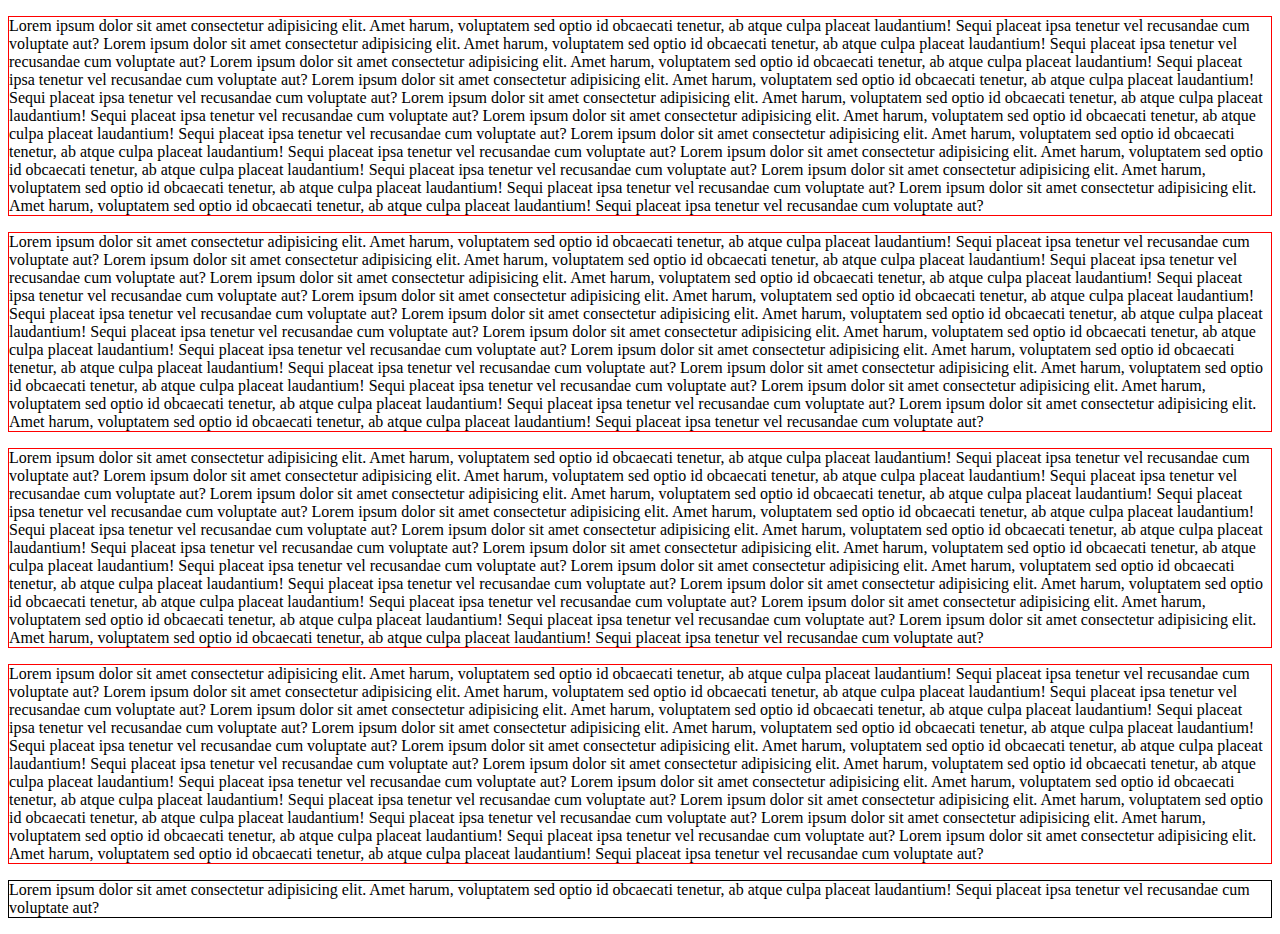
<file: dom-elemento.html>
<!DOCTYPE html>
<html lang="en">

<head>
    <meta charset="UTF-8">
    <title>DOM elementos</title>
    <meta http-equiv="X-UA-Compatible" content="IE=edge">
    <meta name="viewport" content="width=device-width, initial-scale=1.0, maximum-scale=1.0,user-scalable=0">
</head>

<body>
    <p id="elemento-1" style="border: 1px solid red;">
        Lorem ipsum dolor sit amet consectetur adipisicing elit. Amet harum, voluptatem sed optio id obcaecati tenetur, ab atque culpa placeat laudantium! Sequi placeat ipsa tenetur vel recusandae cum voluptate aut? Lorem ipsum dolor sit amet consectetur adipisicing
        elit. Amet harum, voluptatem sed optio id obcaecati tenetur, ab atque culpa placeat laudantium! Sequi placeat ipsa tenetur vel recusandae cum voluptate aut? Lorem ipsum dolor sit amet consectetur adipisicing elit. Amet harum, voluptatem sed optio
        id obcaecati tenetur, ab atque culpa placeat laudantium! Sequi placeat ipsa tenetur vel recusandae cum voluptate aut? Lorem ipsum dolor sit amet consectetur adipisicing elit. Amet harum, voluptatem sed optio id obcaecati tenetur, ab atque culpa
        placeat laudantium! Sequi placeat ipsa tenetur vel recusandae cum voluptate aut? Lorem ipsum dolor sit amet consectetur adipisicing elit. Amet harum, voluptatem sed optio id obcaecati tenetur, ab atque culpa placeat laudantium! Sequi placeat ipsa
        tenetur vel recusandae cum voluptate aut? Lorem ipsum dolor sit amet consectetur adipisicing elit. Amet harum, voluptatem sed optio id obcaecati tenetur, ab atque culpa placeat laudantium! Sequi placeat ipsa tenetur vel recusandae cum voluptate
        aut? Lorem ipsum dolor sit amet consectetur adipisicing elit. Amet harum, voluptatem sed optio id obcaecati tenetur, ab atque culpa placeat laudantium! Sequi placeat ipsa tenetur vel recusandae cum voluptate aut? Lorem ipsum dolor sit amet consectetur
        adipisicing elit. Amet harum, voluptatem sed optio id obcaecati tenetur, ab atque culpa placeat laudantium! Sequi placeat ipsa tenetur vel recusandae cum voluptate aut? Lorem ipsum dolor sit amet consectetur adipisicing elit. Amet harum, voluptatem
        sed optio id obcaecati tenetur, ab atque culpa placeat laudantium! Sequi placeat ipsa tenetur vel recusandae cum voluptate aut? Lorem ipsum dolor sit amet consectetur adipisicing elit. Amet harum, voluptatem sed optio id obcaecati tenetur, ab
        atque culpa placeat laudantium! Sequi placeat ipsa tenetur vel recusandae cum voluptate aut?
    </p>
    <p id="elemento-2" style="border: 1px solid red;">
        Lorem ipsum dolor sit amet consectetur adipisicing elit. Amet harum, voluptatem sed optio id obcaecati tenetur, ab atque culpa placeat laudantium! Sequi placeat ipsa tenetur vel recusandae cum voluptate aut? Lorem ipsum dolor sit amet consectetur adipisicing
        elit. Amet harum, voluptatem sed optio id obcaecati tenetur, ab atque culpa placeat laudantium! Sequi placeat ipsa tenetur vel recusandae cum voluptate aut? Lorem ipsum dolor sit amet consectetur adipisicing elit. Amet harum, voluptatem sed optio
        id obcaecati tenetur, ab atque culpa placeat laudantium! Sequi placeat ipsa tenetur vel recusandae cum voluptate aut? Lorem ipsum dolor sit amet consectetur adipisicing elit. Amet harum, voluptatem sed optio id obcaecati tenetur, ab atque culpa
        placeat laudantium! Sequi placeat ipsa tenetur vel recusandae cum voluptate aut? Lorem ipsum dolor sit amet consectetur adipisicing elit. Amet harum, voluptatem sed optio id obcaecati tenetur, ab atque culpa placeat laudantium! Sequi placeat ipsa
        tenetur vel recusandae cum voluptate aut? Lorem ipsum dolor sit amet consectetur adipisicing elit. Amet harum, voluptatem sed optio id obcaecati tenetur, ab atque culpa placeat laudantium! Sequi placeat ipsa tenetur vel recusandae cum voluptate
        aut? Lorem ipsum dolor sit amet consectetur adipisicing elit. Amet harum, voluptatem sed optio id obcaecati tenetur, ab atque culpa placeat laudantium! Sequi placeat ipsa tenetur vel recusandae cum voluptate aut? Lorem ipsum dolor sit amet consectetur
        adipisicing elit. Amet harum, voluptatem sed optio id obcaecati tenetur, ab atque culpa placeat laudantium! Sequi placeat ipsa tenetur vel recusandae cum voluptate aut? Lorem ipsum dolor sit amet consectetur adipisicing elit. Amet harum, voluptatem
        sed optio id obcaecati tenetur, ab atque culpa placeat laudantium! Sequi placeat ipsa tenetur vel recusandae cum voluptate aut? Lorem ipsum dolor sit amet consectetur adipisicing elit. Amet harum, voluptatem sed optio id obcaecati tenetur, ab
        atque culpa placeat laudantium! Sequi placeat ipsa tenetur vel recusandae cum voluptate aut?
    </p>
    <p id="elemento-3" style="border: 1px solid red; ">
        Lorem ipsum dolor sit amet consectetur adipisicing elit. Amet harum, voluptatem sed optio id obcaecati tenetur, ab atque culpa placeat laudantium! Sequi placeat ipsa tenetur vel recusandae cum voluptate aut? Lorem ipsum dolor sit amet consectetur adipisicing
        elit. Amet harum, voluptatem sed optio id obcaecati tenetur, ab atque culpa placeat laudantium! Sequi placeat ipsa tenetur vel recusandae cum voluptate aut? Lorem ipsum dolor sit amet consectetur adipisicing elit. Amet harum, voluptatem sed optio
        id obcaecati tenetur, ab atque culpa placeat laudantium! Sequi placeat ipsa tenetur vel recusandae cum voluptate aut? Lorem ipsum dolor sit amet consectetur adipisicing elit. Amet harum, voluptatem sed optio id obcaecati tenetur, ab atque culpa
        placeat laudantium! Sequi placeat ipsa tenetur vel recusandae cum voluptate aut? Lorem ipsum dolor sit amet consectetur adipisicing elit. Amet harum, voluptatem sed optio id obcaecati tenetur, ab atque culpa placeat laudantium! Sequi placeat ipsa
        tenetur vel recusandae cum voluptate aut? Lorem ipsum dolor sit amet consectetur adipisicing elit. Amet harum, voluptatem sed optio id obcaecati tenetur, ab atque culpa placeat laudantium! Sequi placeat ipsa tenetur vel recusandae cum voluptate
        aut? Lorem ipsum dolor sit amet consectetur adipisicing elit. Amet harum, voluptatem sed optio id obcaecati tenetur, ab atque culpa placeat laudantium! Sequi placeat ipsa tenetur vel recusandae cum voluptate aut? Lorem ipsum dolor sit amet consectetur
        adipisicing elit. Amet harum, voluptatem sed optio id obcaecati tenetur, ab atque culpa placeat laudantium! Sequi placeat ipsa tenetur vel recusandae cum voluptate aut? Lorem ipsum dolor sit amet consectetur adipisicing elit. Amet harum, voluptatem
        sed optio id obcaecati tenetur, ab atque culpa placeat laudantium! Sequi placeat ipsa tenetur vel recusandae cum voluptate aut? Lorem ipsum dolor sit amet consectetur adipisicing elit. Amet harum, voluptatem sed optio id obcaecati tenetur, ab
        atque culpa placeat laudantium! Sequi placeat ipsa tenetur vel recusandae cum voluptate aut?
    </p>
    <p id="elemento-4" style="border: 1px solid red; ">
        Lorem ipsum dolor sit amet consectetur adipisicing elit. Amet harum, voluptatem sed optio id obcaecati tenetur, ab atque culpa placeat laudantium! Sequi placeat ipsa tenetur vel recusandae cum voluptate aut? Lorem ipsum dolor sit amet consectetur adipisicing
        elit. Amet harum, voluptatem sed optio id obcaecati tenetur, ab atque culpa placeat laudantium! Sequi placeat ipsa tenetur vel recusandae cum voluptate aut? Lorem ipsum dolor sit amet consectetur adipisicing elit. Amet harum, voluptatem sed optio
        id obcaecati tenetur, ab atque culpa placeat laudantium! Sequi placeat ipsa tenetur vel recusandae cum voluptate aut? Lorem ipsum dolor sit amet consectetur adipisicing elit. Amet harum, voluptatem sed optio id obcaecati tenetur, ab atque culpa
        placeat laudantium! Sequi placeat ipsa tenetur vel recusandae cum voluptate aut? Lorem ipsum dolor sit amet consectetur adipisicing elit. Amet harum, voluptatem sed optio id obcaecati tenetur, ab atque culpa placeat laudantium! Sequi placeat ipsa
        tenetur vel recusandae cum voluptate aut? Lorem ipsum dolor sit amet consectetur adipisicing elit. Amet harum, voluptatem sed optio id obcaecati tenetur, ab atque culpa placeat laudantium! Sequi placeat ipsa tenetur vel recusandae cum voluptate
        aut? Lorem ipsum dolor sit amet consectetur adipisicing elit. Amet harum, voluptatem sed optio id obcaecati tenetur, ab atque culpa placeat laudantium! Sequi placeat ipsa tenetur vel recusandae cum voluptate aut? Lorem ipsum dolor sit amet consectetur
        adipisicing elit. Amet harum, voluptatem sed optio id obcaecati tenetur, ab atque culpa placeat laudantium! Sequi placeat ipsa tenetur vel recusandae cum voluptate aut? Lorem ipsum dolor sit amet consectetur adipisicing elit. Amet harum, voluptatem
        sed optio id obcaecati tenetur, ab atque culpa placeat laudantium! Sequi placeat ipsa tenetur vel recusandae cum voluptate aut? Lorem ipsum dolor sit amet consectetur adipisicing elit. Amet harum, voluptatem sed optio id obcaecati tenetur, ab
        atque culpa placeat laudantium! Sequi placeat ipsa tenetur vel recusandae cum voluptate aut?
    </p>

    <p id="elemento-5" style="border: 1px solid black; ">
        Lorem ipsum dolor sit amet consectetur adipisicing elit. Amet harum, voluptatem sed optio id obcaecati tenetur, ab atque culpa placeat laudantium! Sequi placeat ipsa tenetur vel recusandae cum voluptate aut?
    </p>

    <script src="https://code.jquery.com/jquery-3.6.0.min.js " integrity="sha256-/xUj+3OJU5yExlq6GSYGSHk7tPXikynS7ogEvDej/m4=" crossorigin=" anonymous "></script>
    <script>
        function isElementInViewport(el) {
            if (el instanceof jQuery) {
                el = el[0];
            }

            var rect = el.getBoundingClientRect();

            return (rect.top >= 0 &&
                rect.left >= 0 &&
                rect.bottom <= (window.innerHeight || document.documentElement.clientHeight) && /*or $(window).height() */
                rect.right <= (window.innerWidth || document.documentElement.clientWidth) /*or $(window).width() */ );
        }

        /*function callback() {
            console.log('elemento es visible');
        }

        function fireIfElementVisible(el, callback) {
            return function() {
                if (isElementInViewport(el)) {
                    callback();
                }
            }
        }

        for (var i = 1; i <= 1; i++) {
            var el = document.getElementById('elemento-' + i);

            var handler = fireIfElementVisible(el, callback);
            $(window).on('DOMContentLoaded scroll', handler);
            if (window.addEventListener) {
                addEventListener('DOMContentLoaded', handler, false);
                addEventListener('load', handler, false);
                addEventListener('scroll', handler, false);
                addEventListener('resize', handler, false);
            } else if (window.attachEvent) {
                attachEvent('onDOMContentLoaded', handler); // IE9+ :( attachEvent('onload', handler);
                attachEvent('onscroll', handler);
                attachEvent('onresize', handler);
            }
        }*/

        ////***********************/////

        function callback() {
            console.log('elemento es visible');
        }

        function fireIfElementVisible(el, callback) {
            return function() {
                if (isElementInViewport(el)) {
                    callback();
                }
            }
        }

        var el = document.getElementById('elemento-1');

        var handler = fireIfElementVisible(el, callback);
        /*$(window).on('scroll', handler);
        //non-jquery
        if (window.addEventListener) {
            addEventListener('DOMContentLoaded', handler, false);
            addEventListener('load', handler, false);
            addEventListener('scroll', handler, false);
            addEventListener('resize', handler, false);
        } else if (window.attachEvent) {
            attachEvent('onDOMContentLoaded', handler); // IE9+ :( attachEvent('onload', handler);
            attachEvent('onscroll', handler);
            attachEvent('onresize', handler);
        }*/
        window.addEventListener('scroll', () => {
            if (isElementInViewport(el)) {
                console.log('Verificar si ya ha sido marcado como leído');
            }
        });


        /*var elementExists = function(element) {
            while (element) {
                if (element == document) {
                    return true;
                }
                element = element.parentNode;
            }
            return false;
        }
        var image = document.getElementById("elemento-1 ");
        console.log(elementExists(image));
        image.parentNode.removeChild(image);
        console.log(elementExists(image));*/
    </script>
</body>

</html>
</file>
